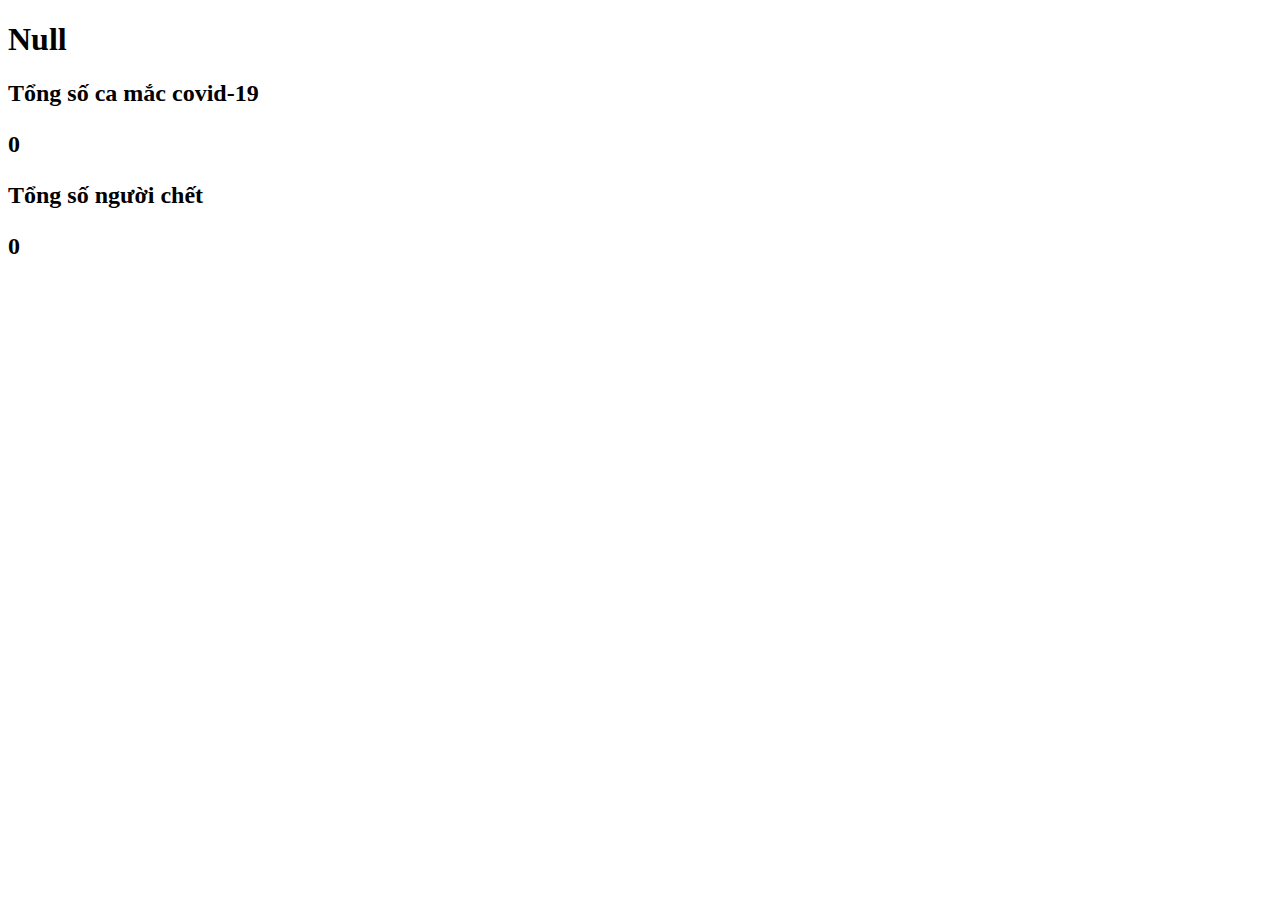
<file: Covid19Data/index.html>
<!DOCTYPE html>
<html lang="en">
<head>
    <meta charset="UTF-8">
    <meta http-equiv="X-UA-Compatible" content="IE=edge">
    <meta name="viewport" content="width=device-width, initial-scale=1.0">
    <title>Covid 19 data</title>
</head>
<body>
    <h1 id="location">Null</h1>

    <h2>Tổng số ca mắc covid-19
        <p id="confirmed">0</p>
    </h2>

    <h2>Tổng số người chết
        <p id="deaths">0</p>
    </h2>
    <script src="./index.js"></script>
</body>
</html>
</file>
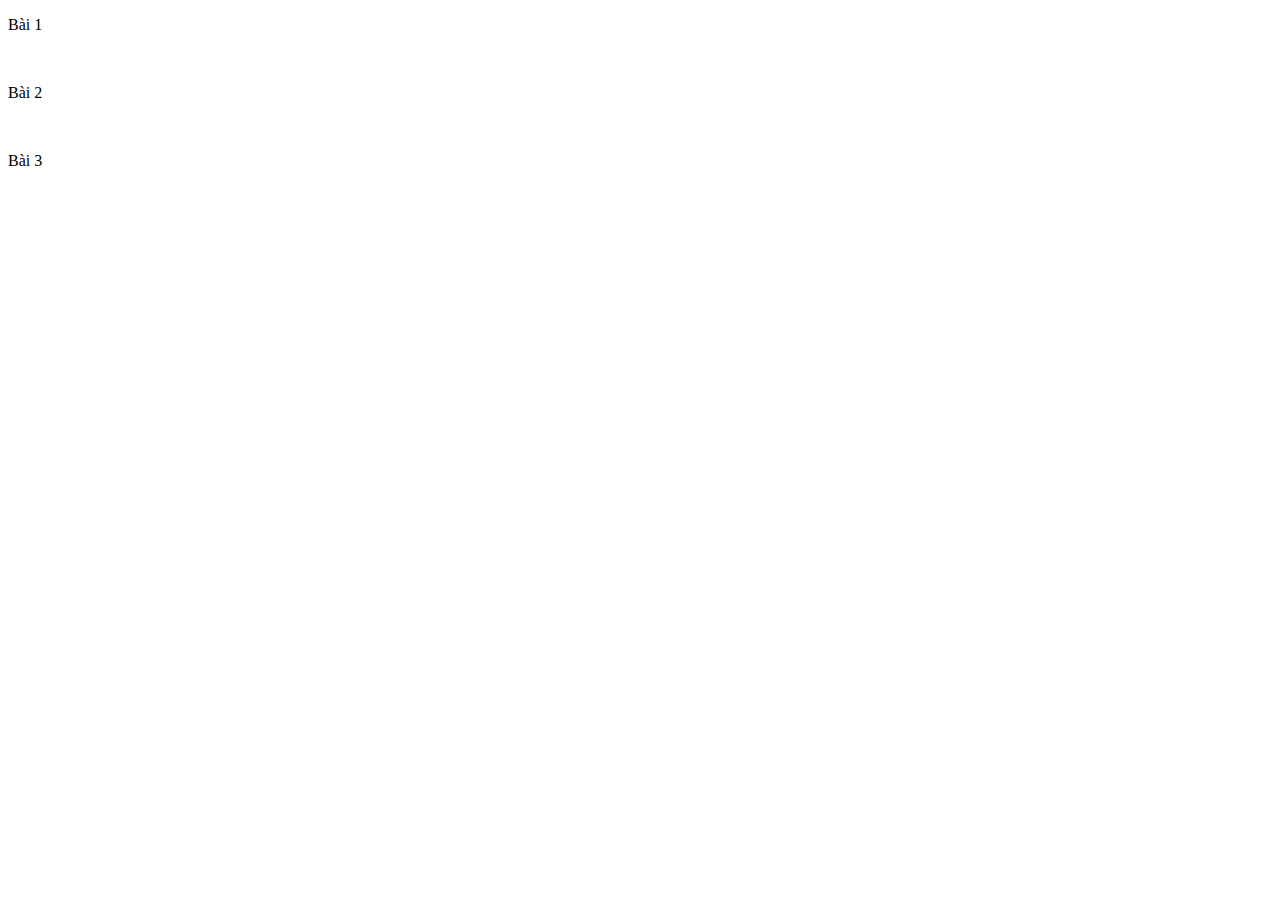
<file: Exam 10-8-2022/index.html>
<!DOCTYPE html>
<html lang="en">
<head>
    <meta charset="UTF-8">
    <meta http-equiv="X-UA-Compatible" content="IE=edge">
    <meta name="viewport" content="width=device-width, initial-scale=1.0">
    <title>Document</title>
    <script src="./index.js"></script>
</head>
<body>
    <div id="Assignments">
        <p>Bài 1</p>

        <br>

        <p>Bài 2</p>

        <br>

        <p>Bài 3</p>
    </div>
</body>
</html>
</file>
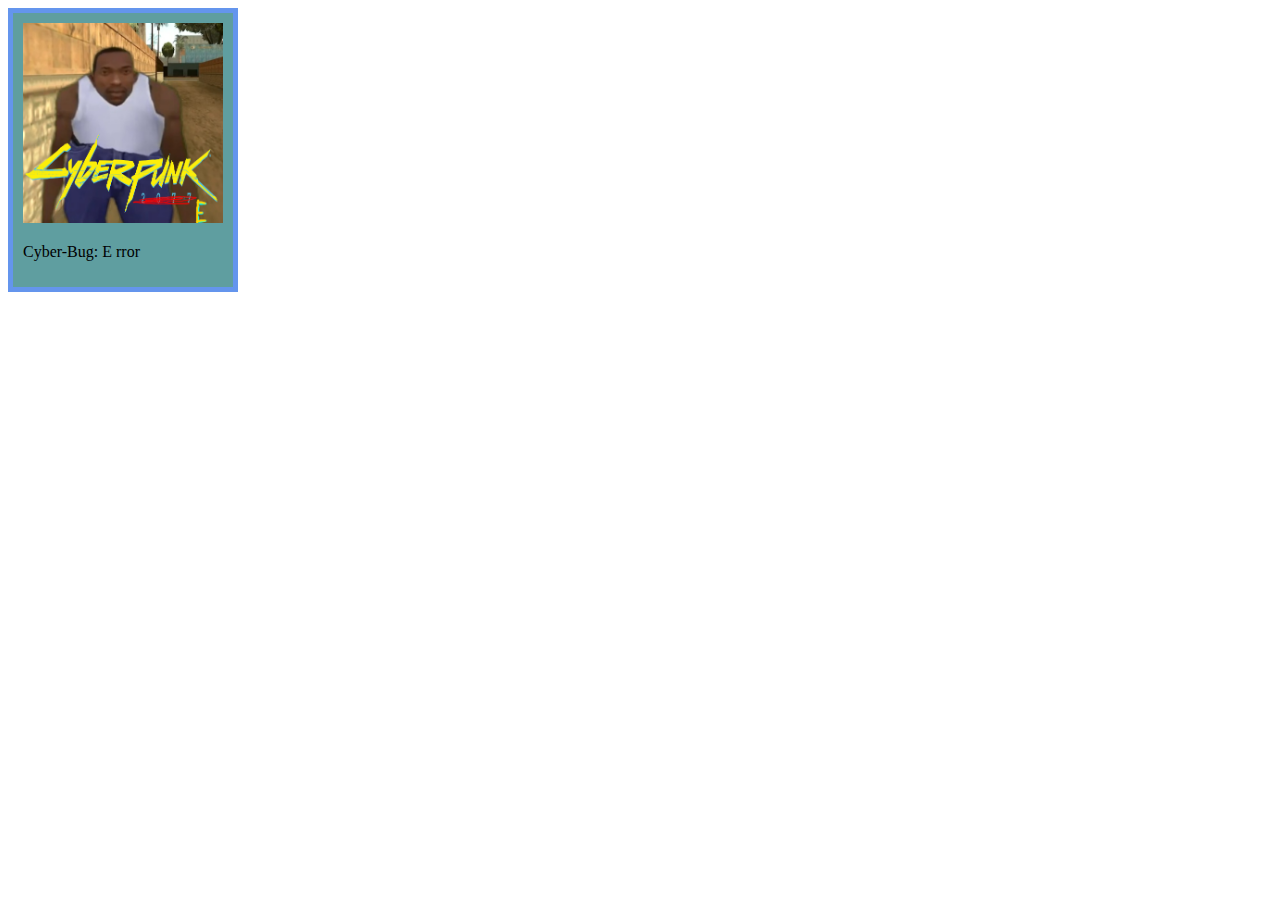
<file: Like and Fav button Test/index.html>
<!DOCTYPE html>
<html lang="en">
<head>
    <meta charset="UTF-8">
    <meta http-equiv="X-UA-Compatible" content="IE=edge">
    <meta name="viewport" content="width=device-width, initial-scale=1.0">
    <title>Document</title>

    <link rel="stylesheet" href="./index.css">
</head>
<body>

    <script src="./index.js"></script>

    <div id="Game1">
        <img src="./Assets/Img/Game 1.png" width="200px" height="200px" id="Thumbnail">
        <p id="Name">Cyber-Bug: E rror</p>
        <p id="Descriptions">This movie was based off real events, things happened, also character died in End game lol</p>

        <div onclick="FavButton()" class="Fav_Button">
            <img src="./Assets/Img/unFavorite Icon.png" width="40px" height="37.5px" id="Icon" >
        </div>



    </div>
</body>
</html>
</file>
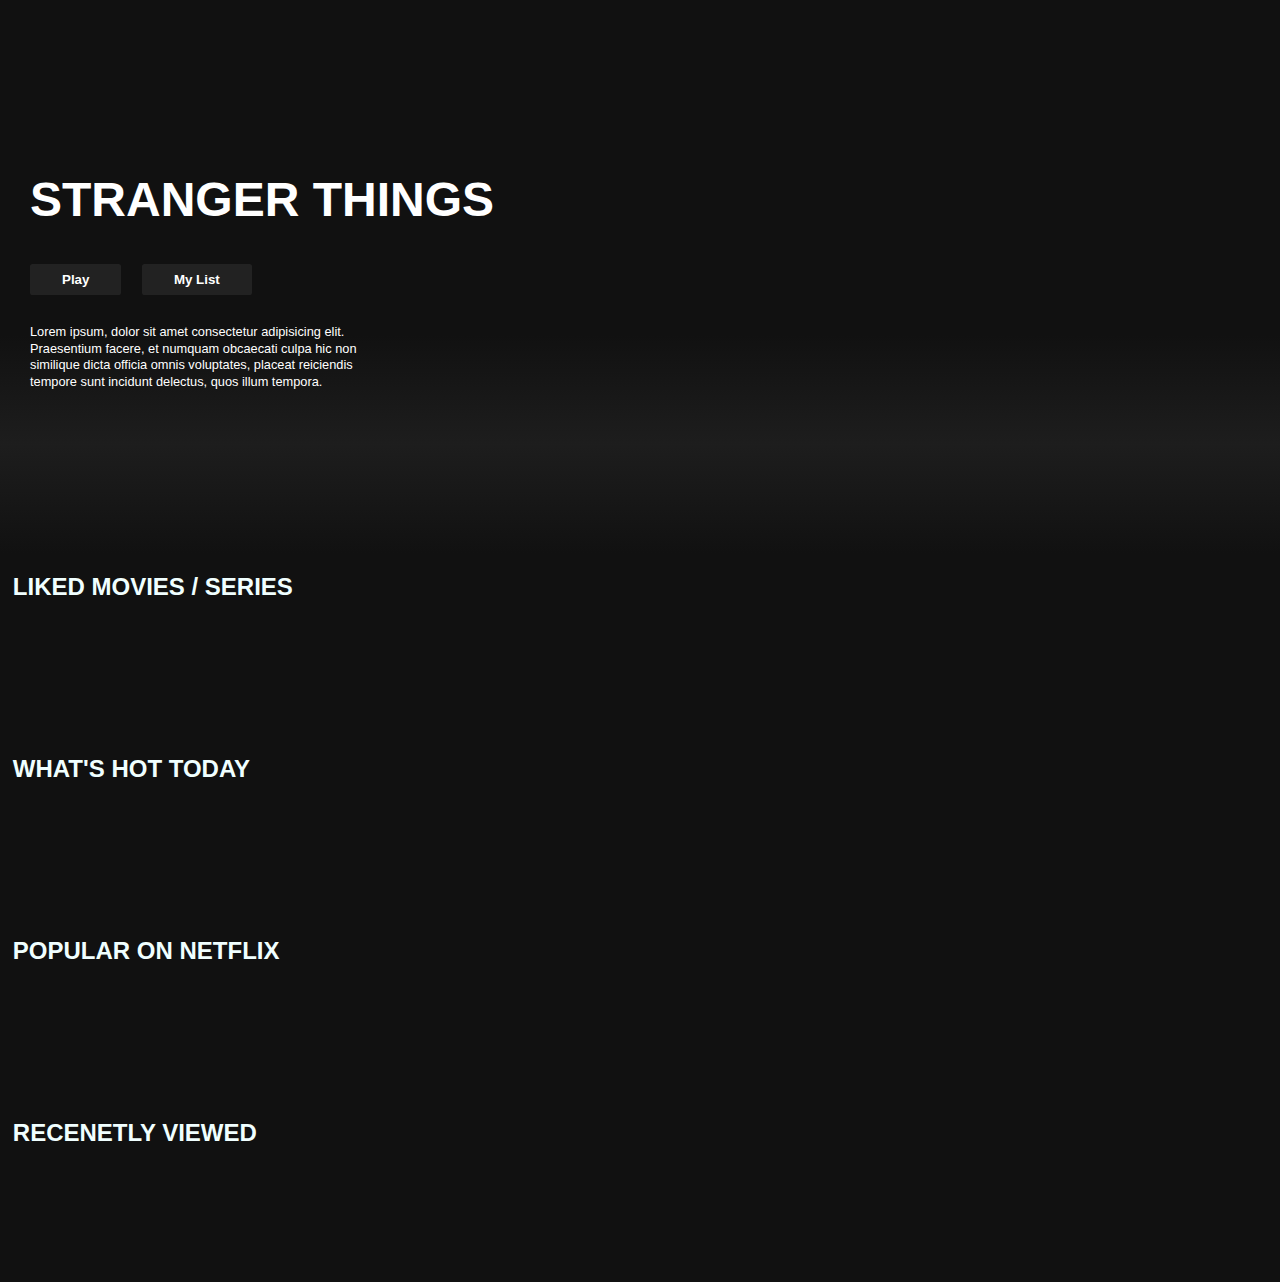
<file: Netflix/index.html>
<!DOCTYPE html>
<html lang="en">
<head>
    <meta charset="UTF-8">
    <meta http-equiv="X-UA-Compatible" content="IE=edge">
    <meta name="viewport" content="width=device-width, initial-scale=1.0">
    <title>Project Javascript</title>
    <link rel="stylesheet" href="./index.css">
</head>
<body>
    <div class="banner">
        <div class="banner-content">
            <h1 class="banner-title">STRANGER THINGS</h1>
            <div class="banner-buttons">
                <button class="banner-button">Play</button>
                <button class="banner-button">My List</button>
            </div>
            <div class="banner-description">
                <p>Lorem ipsum, dolor sit amet consectetur adipisicing elit. Praesentium facere, et numquam obcaecati culpa hic non 
                    similique dicta officia omnis voluptates, placeat reiciendis tempore sunt incidunt delectus, 
                    quos illum tempora.</p>
            </div>
        </div>
        <div class="banner-fade-bottom"></div>
    </div>

    <div class="row">
        <h2>LIKED MOVIES / SERIES</h2>
        <div id="row-poster0"></div>

        <h2>WHAT'S HOT TODAY</h2>
        <div id="row-poster1"></div>

        <h2>POPULAR ON NETFLIX</h2>
        <div id="row-poster2"></div>

        <h2>RECENETLY VIEWED</h2>
        <div id="row-poster3"></div>

        <div id="row-poster4"></div>

        <div id="row-poster5"></div>
    </div>
    <script src="./index.js"></script>
</body>
</html>
</file>
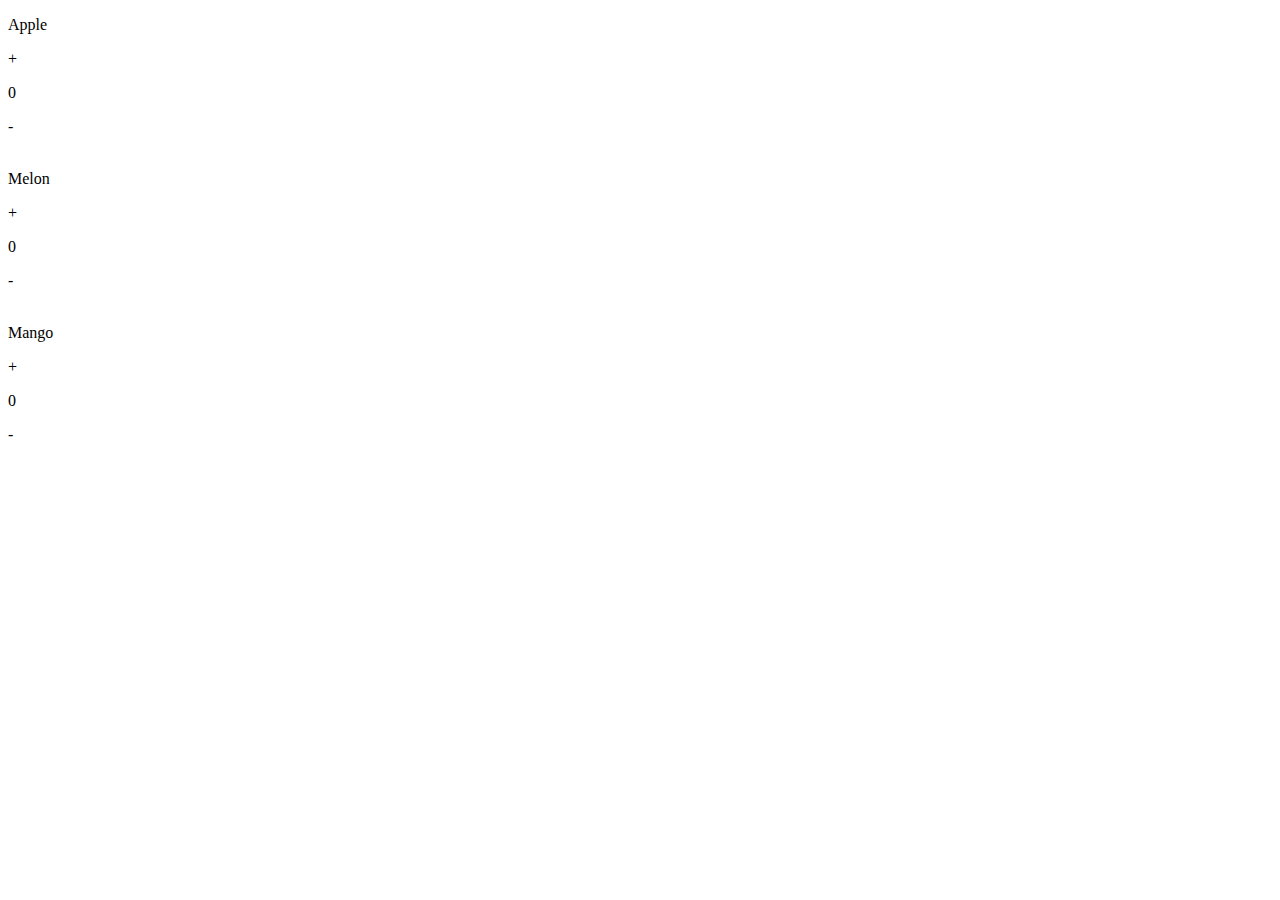
<file: Shop Test/Shopping/Main.html>
<!DOCTYPE html>
<html lang="en">
<head>
    <meta charset="UTF-8">
    <meta http-equiv="X-UA-Compatible" content="IE=edge">
    <meta name="viewport" content="width=device-width, initial-scale=1.0">
    <title>Menu</title>
</head>

<body>
    <script src="./index.js"></script>

    <div id="Header">
        <div id="Fruit Store">

        <!-- Apple -->
        <p>Apple</p>
        <div onclick="AddApple()" class="Add Button">
            +
        </div>

        <p id="AppleValue" class="Display">0</p>

        <div onclick="SubtractApple()" class="Subtract Button">
            -
        </div>

        <br>

        <!-- Melon -->
        <p>Melon</p>
        <div onclick="AddMelon()" class="Add Button">
            +
        </div>

        <p id="MelonValue" class="Display">0</p>

        <div onclick="SubtractMelon()" class="Subtract Button">
            -
        </div>

        <br>

        <!-- Mango -->
        <p>Mango</p>
        <div onclick="AddMango()" class="Add Button">
            +
        </div>

        <p id="MangoValue" class="Display">0</p>

        <div onclick="SubtractMango()" class="Subtract Button">
            -
        </div>

        </div>

        <div id="Receipt">

        </div>

    </div>
</body>
</html>
</file>
<file: Like and Fav button Test/index.css>
#Game1 {
    width: 200px;
    padding: 10px;
    border: 5px solid cornflowerblue;
    background-color: cadetblue;
    margin: 0;
}

.Fav_Button {
    display: none;
}

#Descriptions {
    display: none;
}

#Game1:hover {
    width: 200px;
    padding: 10px;
    border: 5px solid cornflowerblue;
    background-color: cadetblue;
    margin: 0;
}

#Game1:hover > .Fav_Button {
    display: block;
}

#Game1:hover > #Descriptions {
    display: block;
}
</file>
<file: Netflix/index.css>
*{
    box-sizing: border-box;
}

body{
    font-family: Arial, Helvetica, sans-serif;
    background-color: #111;
    padding: 0;
    margin: 0;
}

.row{
    color: azure;
}

.row h2{
    padding-left: 1%;
    margin-bottom: 0.5%;
}

/* Poster1 */
.MoviePlaceHolder{
    width: 100%;
    object-fit: contain;
    max-height: 300px;
    margin-right: 1%;
    transition: transform 450ms;
}

.MoviePlaceHolder .title{
    display: none;
    font-size: small;
}

.likeButton{
    display: none;
    right: 100%;
    height: 45px;
    width: 50px;
}


.MoviePlaceHolder:hover {
    transform: scale(1.08);
}

.MoviePlaceHolder:hover > .title{
    display: contents;
}

.MoviePlaceHolder:hover > .likeButton{
    display: block;
    right: 100%;
}

#row-poster0 {
    display: flex;
    overflow-y: hidden;
    overflow-x: scroll;
    padding: 5%;
}

#row-poster1 {
    display: flex;
    overflow-y: hidden;
    overflow-x: scroll;
    padding: 5%;
}

#row-poster2 {
    display: flex;
    overflow-y: hidden;
    overflow-x: scroll;
    padding: 5%;
}

#row-poster3 {
    display: flex;
    overflow-y: hidden;
    overflow-x: scroll;
    padding: 5%;
}

.banner {
    height: 100%;
    width: 100%;
    background-image: url("https://www.ilquotidianoitaliano.com/wp-content/uploads/2022/07/stranger-things.jpg");
    background-size: cover;
    background-position: center center;
    color: white;
    object-fit: contain;
}

.banner-content{
    margin-left: 30px;
    padding-top: 140px;
    height: 190px;
}

.banner-title{
    font-size: 300%;
    font-weight: 800;
    padding-bottom: 0.3rem;
}

.banner-description {
    width: 45rem;
    line-height: 1.3;
    padding-top: 1rem;
    font-size: 0.8rem;
    max-width: 360px;
    height: 180px ;
}

.banner-button{
    cursor: pointer;
    color: #fff;
    outline: none;
    border: none;
    font-weight: 700;
    border-radius: 0.2vw;
    padding-left: 2rem;
    padding-right: 2rem;
    margin-right: 1rem;
    padding-top: 0.5rem;
    padding-bottom: 0.5rem;
    background-color: rgba(51, 51, 51, 0.5 )
}

.banner-button:hover {
    color: #000;
    background-color: #e6e6e6;
    transition: all 0.2s;
}

.banner-fade-bottom{
    margin-top: 145px;
    height: 13.6rem;
    background-image: linear-gradient(180deg, transparent, rgba(37, 37, 37, 0.61), #111);
}
</file>
